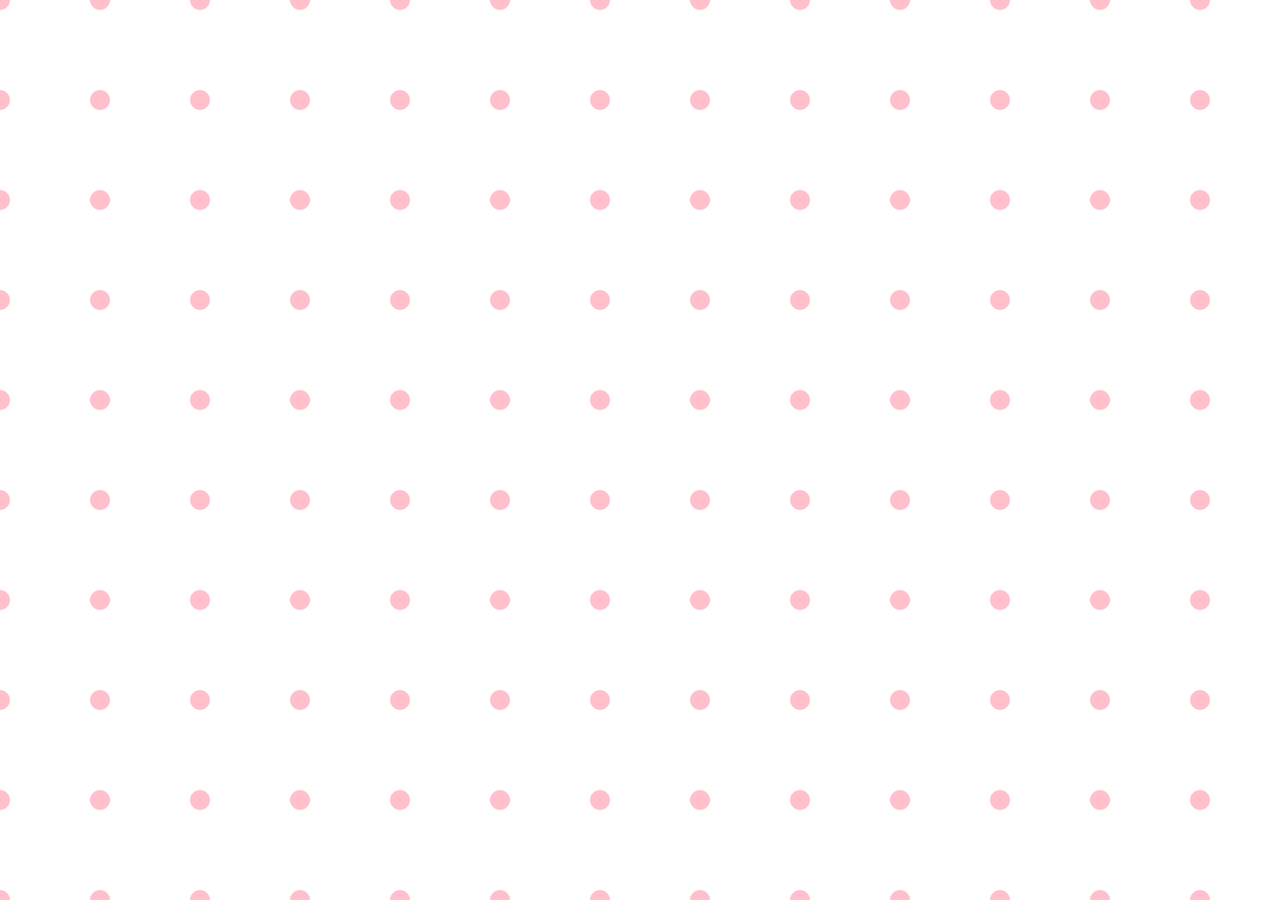
<file: snippet1.html>
<!DOCTYPE html>
<html>
<head>
    <meta charset="UTF-8">
    <title>Animated Star</title>
    <link rel="stylesheet" href="style.css">
    <script type="text/javascript" src="paper-full.js"></script>
    <script type="text/paperscript" canvas="canvas">
        
	
	for(var x = 0; x < 2000; x+= 100){
		for(var y = 0; y < 2000; y+= 100){
		var myCircles = new Path.Circle(new Point(x, y), 10);
		myCircles.fillColor = 'pink';
		}
	}



	
	
	


    </script>
</head>
<body>

    <canvas id="canvas" resize stats hidpi="off"></canvas>
</body>
</html>
</file>
<file: style.css>
html,
body {
    margin: 0;
    overflow: hidden;
    height: 100%;
}

/* Scale canvas with resize attribute to full size */
canvas[resize] {
    width: 100%;
    height: 100%;
}
</file>
